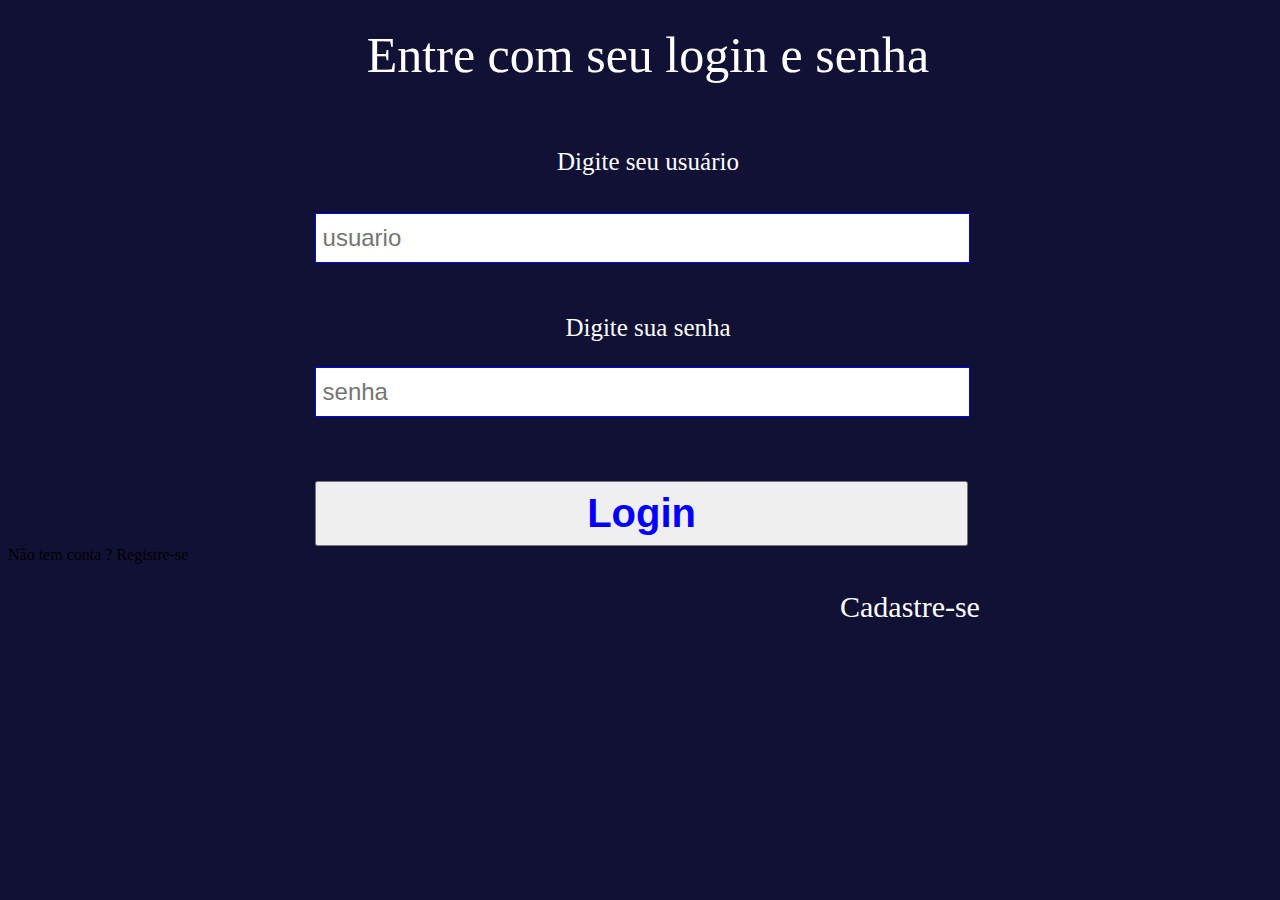
<file: index.html>
<!DOCTYPE html>
<html lang="pt-br">
  <head>
    <meta charset="UTF-8" />
    <meta http-equiv="X-UA-Compatible" content="IE=edge" />
    <meta name="viewport" content="width=device-width, initial-scale=1.0" />
    <link rel="stylesheet" href="login.css" />

    <title>PDV 2.0</title>
  </head>
  <body>
    <main id="telaLogin">
      <header id="cabecalho">Entre com seu login e senha</header>

      <div class="usuario">
        <label for="usuario"></label>
        <p class="digitarUsuario">Digite seu usuário</p>
        <input type="text" id="usuario" name="usuario" placeholder="usuario" />
        <label for="senha"></label>
        <p class="digitarSenha">Digite sua senha</p>
        <input type="text" id="senha" name="senha" placeholder="senha" />
        <button id="btnLogin" type="submit" value="Login" onclick="login()">
          Login
        </button>
        <div id="recuperarSenha" onclick="">Não tem conta ? Registre-se</div>
        <div id="cadastrar" onclick="window.open('cadastro.html','_blank')">
          Cadastre-se
        </div>
      </div>
    </main>

    <script src="login.js"></script>
  </body>
</html>
</file>
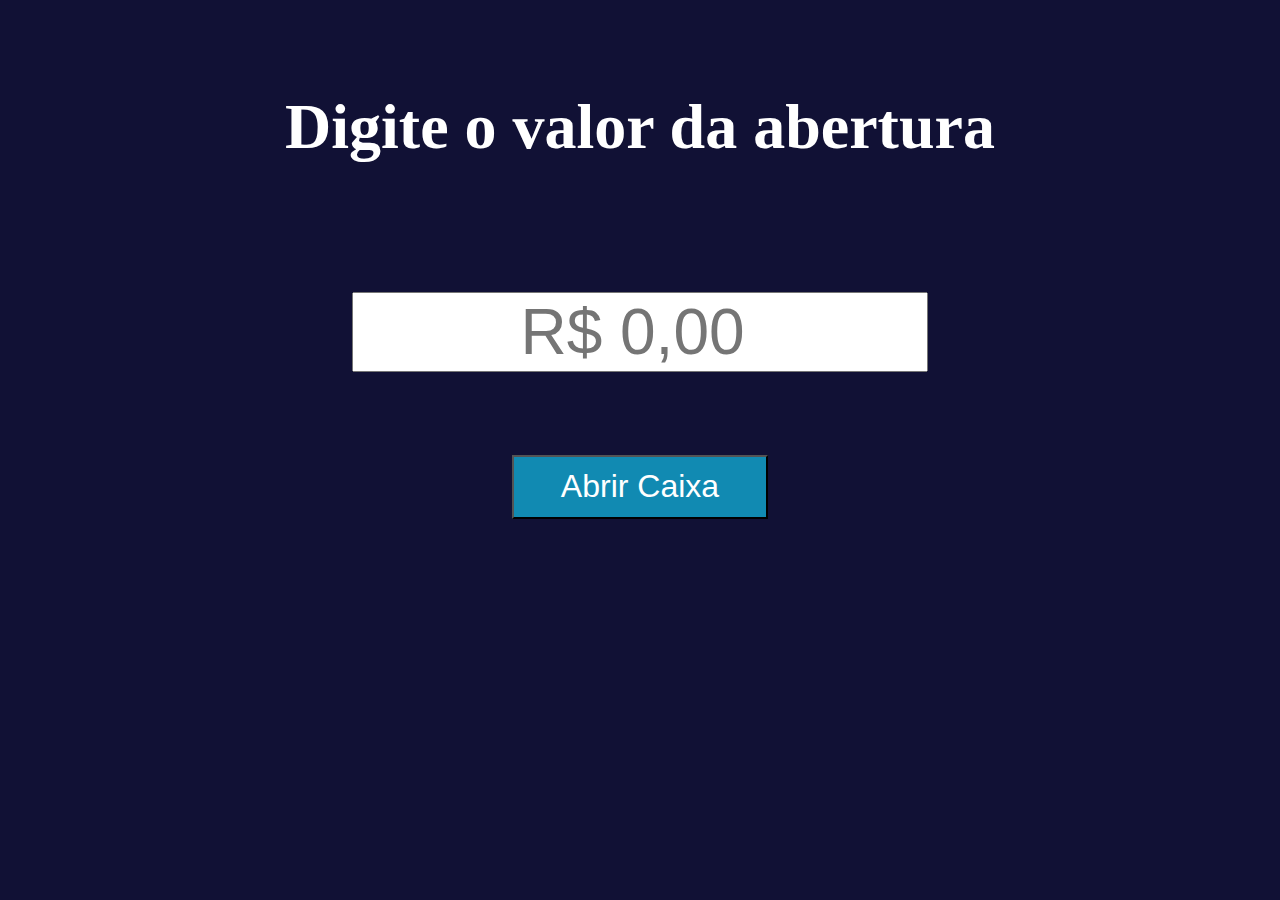
<file: aberturaCaixa.html>
<!DOCTYPE html>
<html lang="pt-br">

<head>
    <meta charset="UTF-8">
    <meta http-equiv="X-UA-Compatible" content="IE=edge">
    <meta name="viewport" content="width=device-width, initial-scale=1.0">
    <link rel="stylesheet" href="aberturaCaixa.css">
    <title>Abertura de Caixa</title>
</head>

<body>

    <h1>Digite o valor da abertura</h1>


    <div>
        <input type="number" placeholder="R$ 0,00">
    </div>

    <div>
        <button onclick="window.open('venda.html', '_self')">Abrir Caixa</button>
    </div>

</body>

</html>
</file>
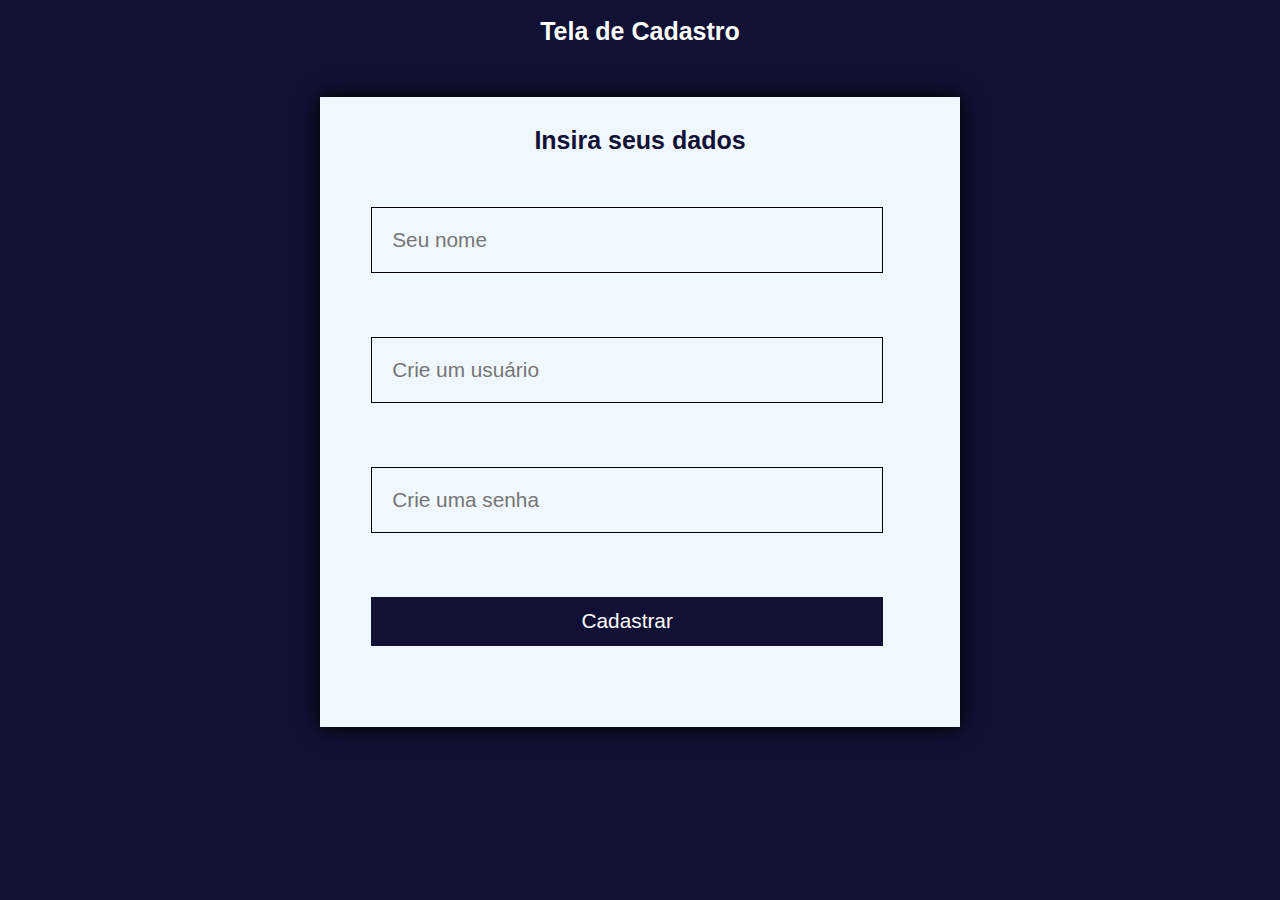
<file: cadastro.html>
<!DOCTYPE html>
<html lang="pt-br">
<head>
    <meta charset="UTF-8">
    <meta http-equiv="X-UA-Compatible" content="IE=edge">
    <meta name="viewport" content="width=device-width, initial-scale=1.0">
    <link rel="stylesheet" href="cadastro.css">
    <title>Tela de Cadastro</title>
</head>
<body>
    <h1>Tela de Cadastro</h1>
    <form action="" class="formulario">
        <h1 class="formulario__titulo">Insira seus dados</h1>
        <label for="" class="formulario_label" id="labelNome"></label>
        <input type="text" class="formulario_input" id="nome" placeholder="Seu nome">

        <label for="" class="formulario_label" id="labelUsuario"></label>
        <input type="text" class="formulario_input" id="usuario" placeholder="Crie um usuário">

        <label for="" class="formulario_label" id="labelSenha"></label>
        <input type="text" class="formulario_input" id="senha" placeholder="Crie uma senha">


        <input type="submit" class="formulario_submit" value="Cadastrar" onclick="cadastrar()">

        
    </form>
    <script  src="/js/cadastro.js"></script>  
    
</body>
</html>
</file>
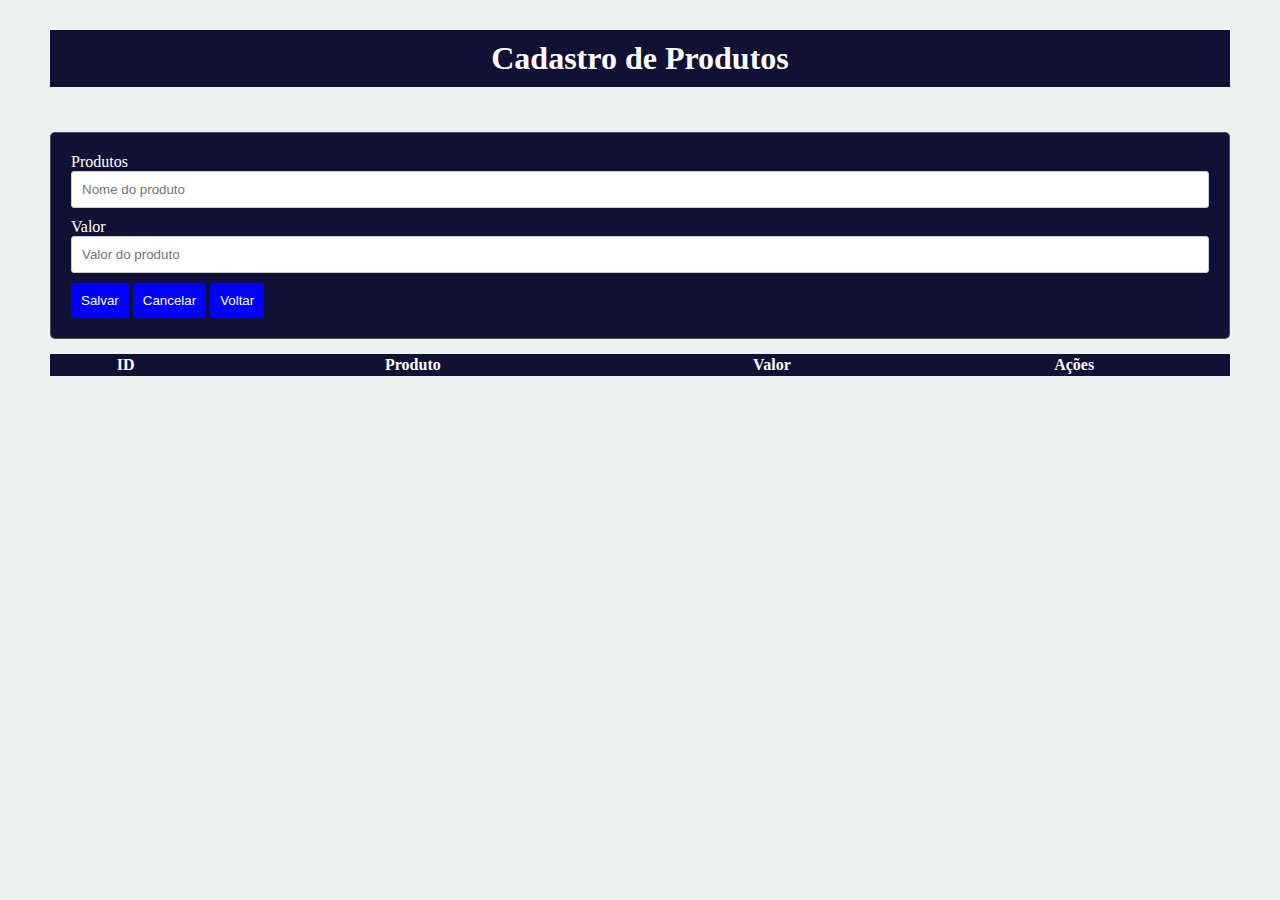
<file: cadastroProduto.html>
<!DOCTYPE html>
<html lang="pt-BR">
<head>
    <meta charset="UTF-8">
    <meta http-equiv="X-UA-Compatible" content="IE=edge">
    <meta name="viewport" content="width=device-width, initial-scale=1.0">
    <link rel="stylesheet" href="cadastroProduto.css">
    <link rel="preconnect" href="https://fonts.googleapis.com">
    <link rel="preconnect" href="https://fonts.gstatic.com" crossorigin>
    
    <title>PDV</title>
</head>
    
<body>
    <main>
        <header>
            <h1>Cadastro de Produtos</h1>

        </header>

        
        <div class="card">
            <div class="lineInput">
                <label for="produtos">Produtos</label>
                <input type="text" id="produtos" placeholder="Nome do produto">
            </div>

            <div class="lineInput">
                <label for="preço">Valor</label>
                <input type="number" id="preço" placeholder="Valor do produto">

            </div>
          
            <button onclick="produto.salvar()" id="btn1">Salvar</button>
            <button onclick="produto.cancelar()">Cancelar</button>
            <button id="voltar" onclick="window.open('venda.html','_self')">Voltar</button>
          
        
        </div>

        <div class="content">
            <table border="1">
                <thead>
                    <th>ID</th>
                    <th>Produto</th>
                    <th>Valor</th>
                    <th>Ações</th>
                </thead>
                <tbody id="tbody">
            
                </tbody>
            </table>
        </div>   
    
    </main>
    <script src="cadastroProduto.js"></script>
</body>

</html>
</file>
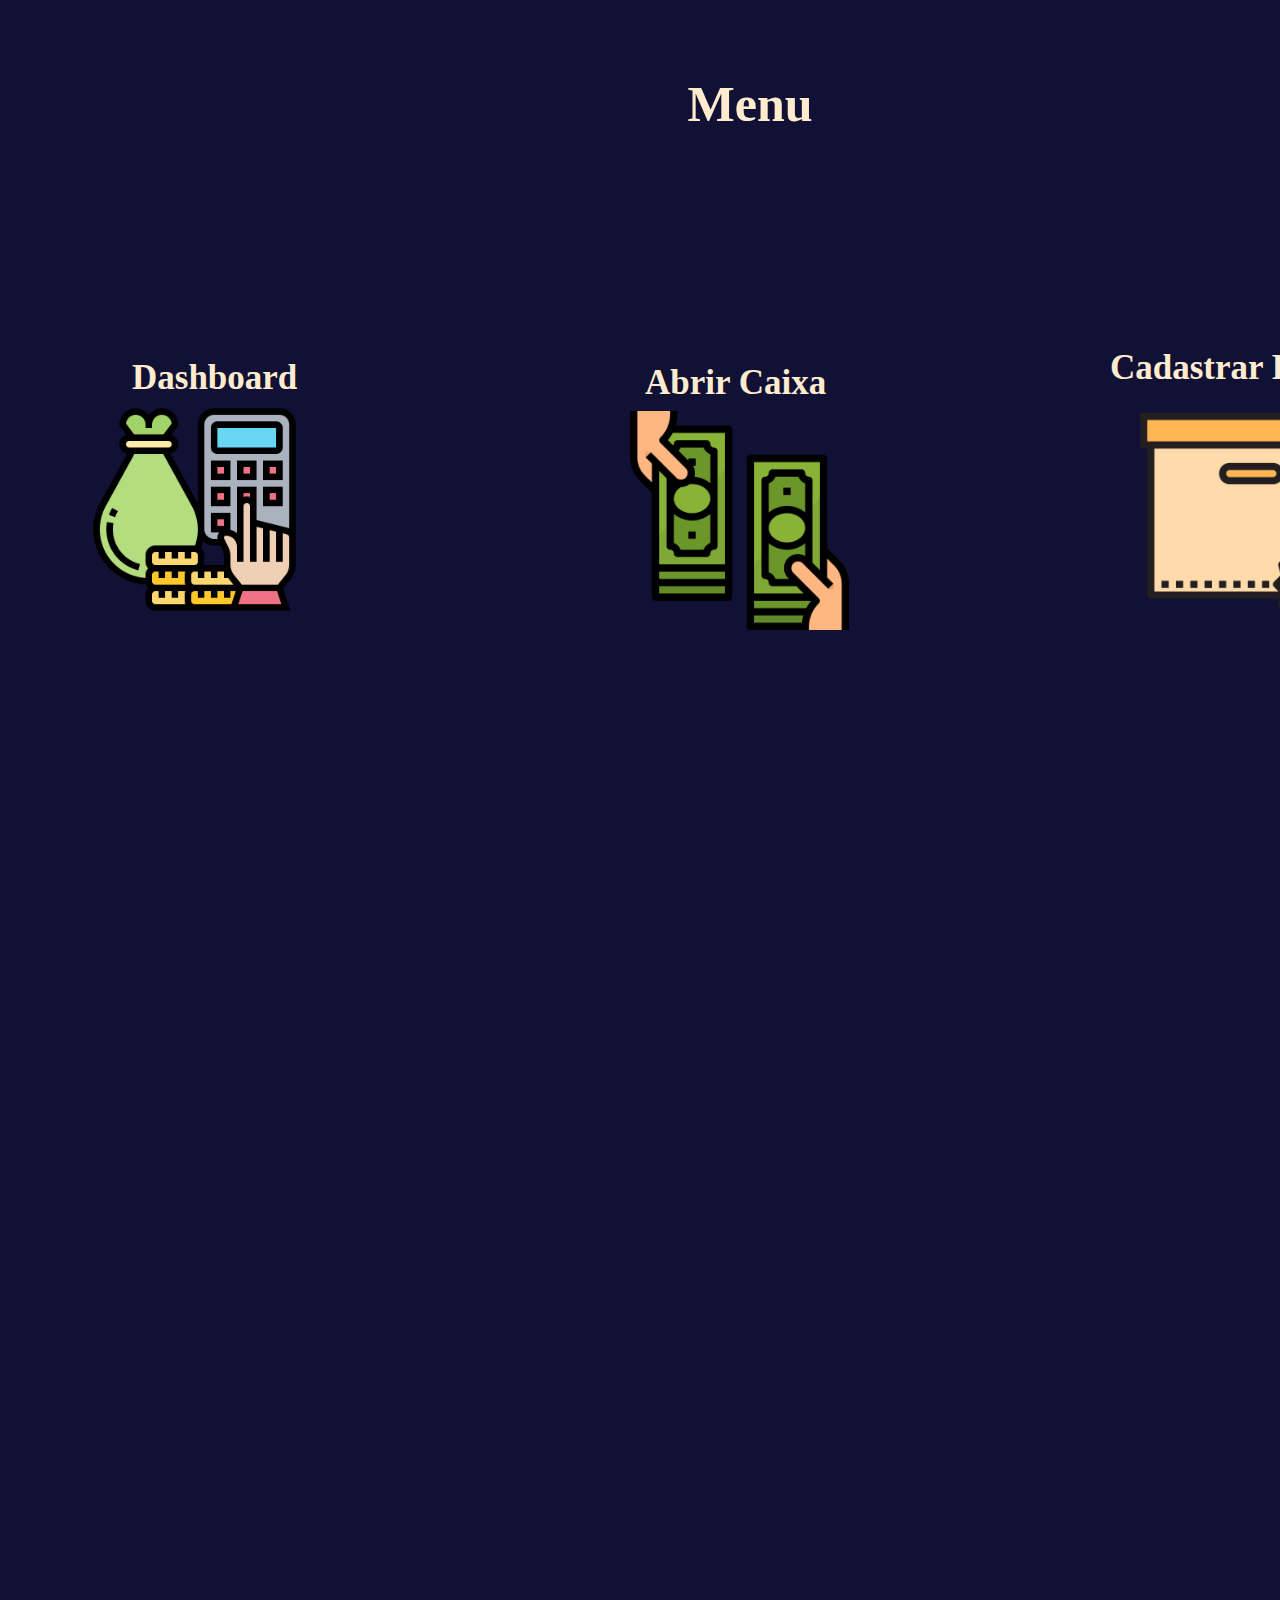
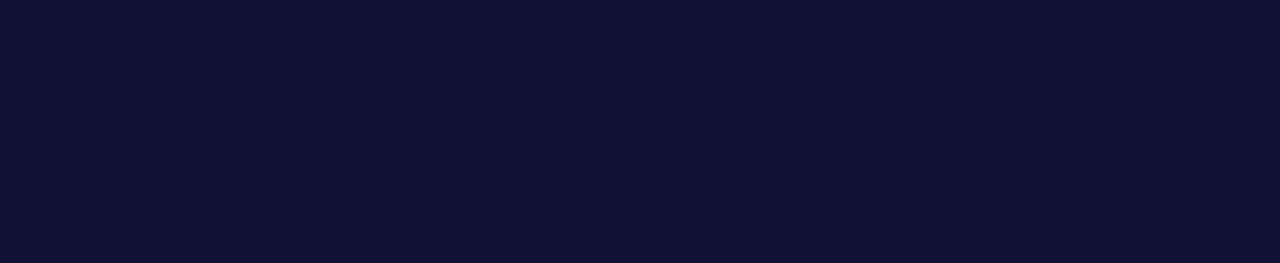
<file: menu.html>
<!DOCTYPE html>
<html lang="pt-br">
<head>
    <meta charset="UTF-8">
    <meta http-equiv="X-UA-Compatible" content="IE=edge">
    <meta name="viewport" content="width=device-width, initial-scale=1.0">
    <link rel="stylesheet" href="css/menu.css">
    <title>Menu</title>
</head>
<body id="menu">
    <main id="telaMenu">
        <h2 id="cabecalho">Menu</h2>

        <div class="financeiro">
            <figcaption>
                <h3 id="txtDashboard">Dashboard</h3>
             
                <figure id="financeiro">
                    <img src="/img/financeiro.png" alt="financeiro">
                </figure>
            </figcaption>
        </div>

        <div class="cadastroProduto">
            <h3 id="cadastrarProduto">Cadastrar Produto</h3>
            <figcaption>
                <figure id="cadastroProduto">
                    <img src="/img/novo-produto.png" alt="Cadastro de produto">
                </figure>
            </figcaption>
        </div>
        
        <div class="aberturaCaixa">
            <h3 id="txtAbrirCaixa">Abrir Caixa</h3>
            <figcaption>
                <figure id="aberturaCaixa">
                    <img src="/img/troca-de-dinheiro.png" alt="Abertura de Caixa">
                </figure>
            </figcaption>
        </div>

    </main>
    <script src=""></script>
</body>
</html>
</file>
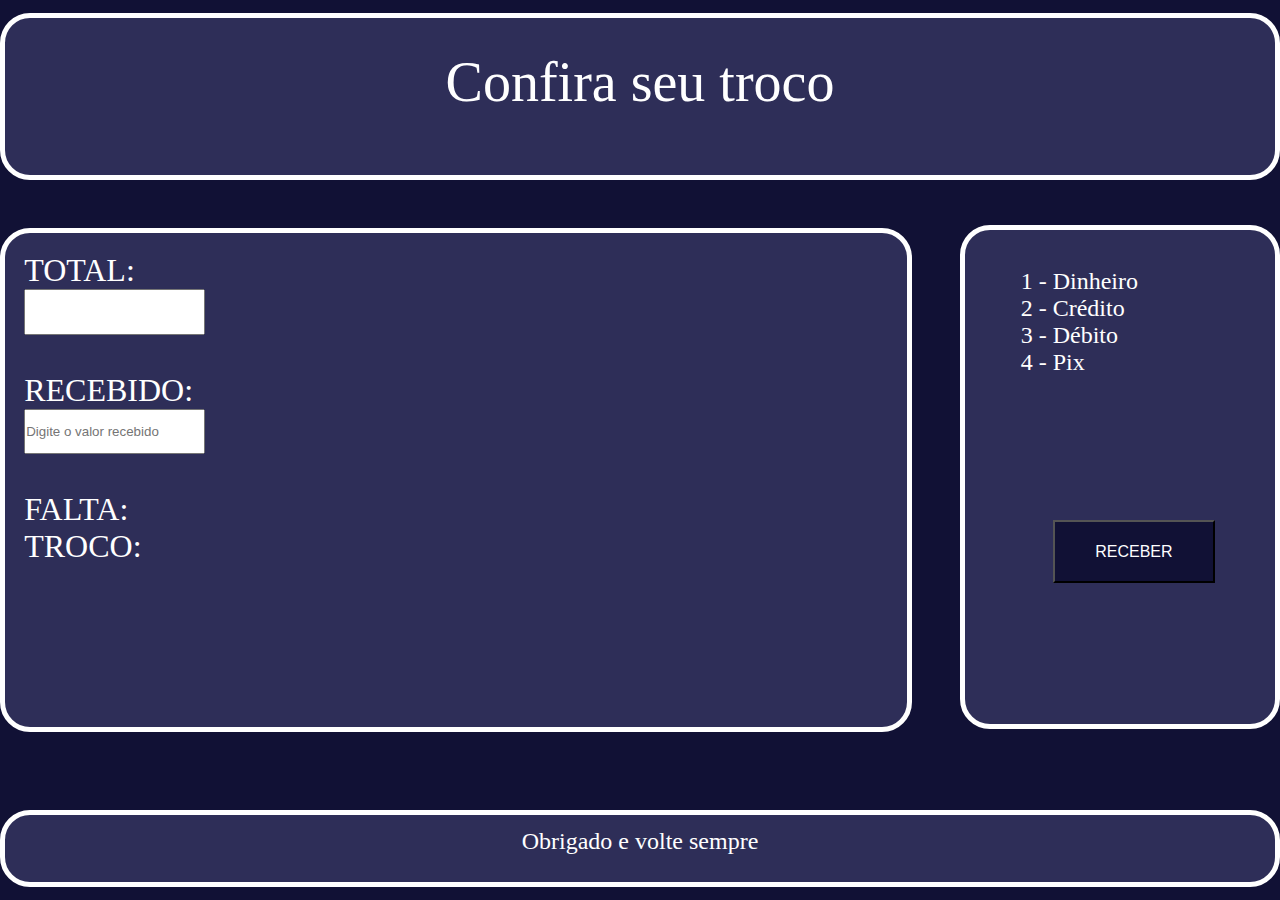
<file: pagar.html>
<!DOCTYPE html>
<html lang="en">
  <head>
    <meta charset="UTF-8" />
    <meta http-equiv="X-UA-Compatible" content="IE=edge" />
    <meta name="viewport" content="width=device-width, initial-scale=1.0" />
    <link rel="stylesheet" href="pagar.css" />
    <title>Forma de pagamento</title>
  </head>
  <body>
    <div id="container">
      <header>
        <p>Confira seu troco</p>
      </header>
      <main>
        <div id="dadosRecebimento">
          <label for="total">TOTAL:</label>
          <input type="number" id="total" value="total" name="total"></br>

          <label for="">RECEBIDO:</label>
          <input
            type="number"
            id="recebido"
            placeholder="Digite o valor recebido"
            value="receber"
            name="receber"
          /></br>
          <div>
            FALTA:
            <p id="faltante"></p>
          </div>
          

          <div class="troco">TROCO:
            <p id="troco"></p>
          </div>

        </div>
      </main>
      <aside>
        <ul>
          <li>1 - Dinheiro</li>
          <li>2 - Crédito</li>
          <li>3 - Débito</li>
          <li>4 - Pix</li>
        </ul></br>
        <div>
          <button type="submit" onclick="receber()">RECEBER</button>
        </div>
        </aside>
      <footer>
        <p id="agradecimento">Obrigado e volte sempre</p>
      </footer>
    </div>
    <script src="pagar.js"></script>
  </body>
</html>
</file>
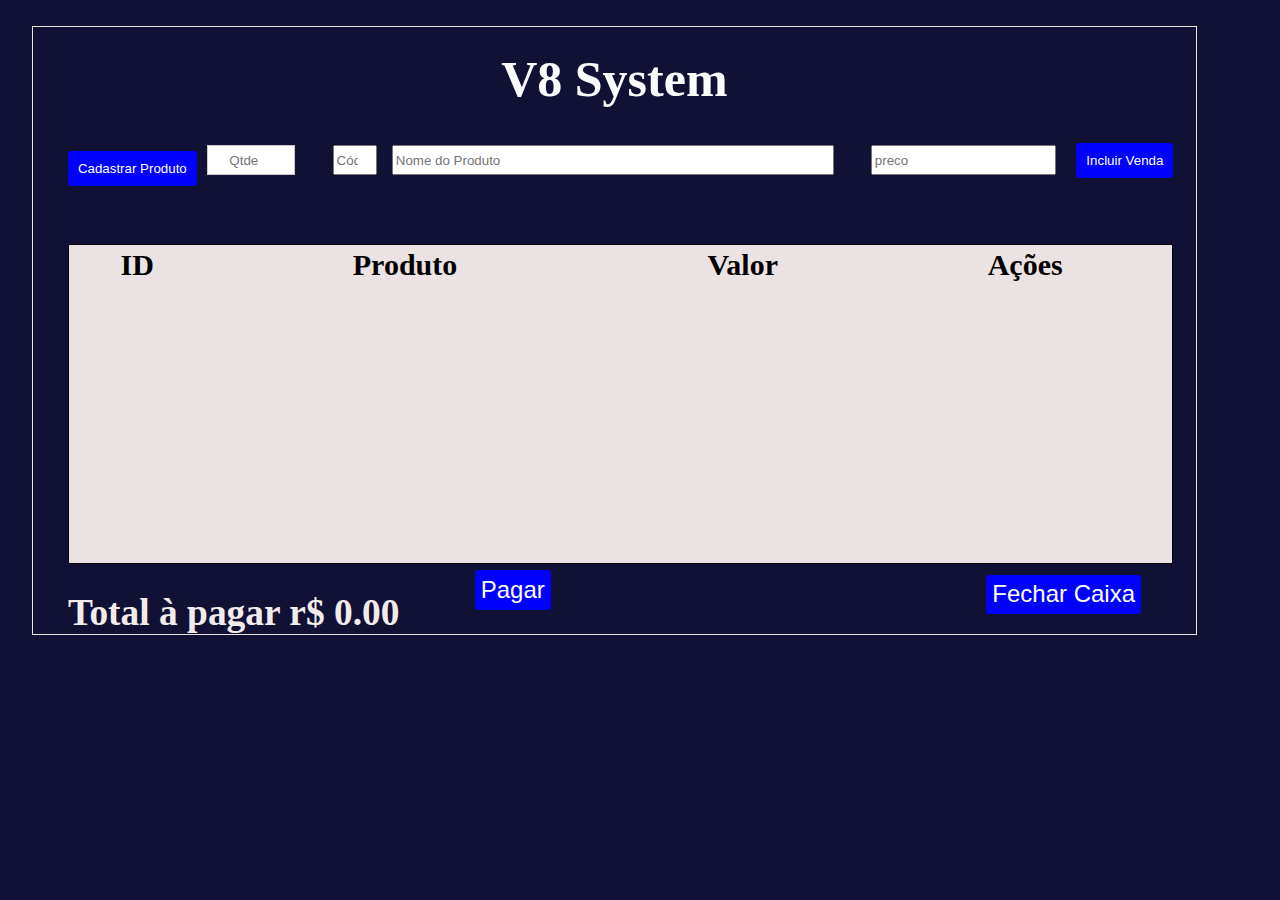
<file: venda.html>
<!DOCTYPE html>
<html lang="pt-BR">
<head>
    <meta charset="UTF-8">
    <meta http-equiv="X-UA-Compatible" content="IE=edge">
    <meta name="viewport" content="width=device-width, initial-scale=1.0">
    <link rel="stylesheet" href="venda.css">
    <link rel="preconnect" href="https://fonts.googleapis.com">
    <link rel="preconnect" href="https://fonts.gstatic.com" crossorigin>
    
    <title>PDV</title>
</head>
<body>
    <main>
        <section>
            <header id="nomeSistema">
                <h1>V8 System</h1>
            </header>

            <div id="codigoQuantidade">

                <label for="quantidade"></label>
                <input type="number" name="quantidade" id="quantidade" placeholder="Qtde">

                <label for="codigo"></label>
                <input type="number" name="codigo" id="codigo" placeholder="Código">
                
                <input type="text" name="produto" id="nomeProduto" placeholder="Nome do Produto">
                
                <input type="number" name="preco" id="preco" placeholder="preco">
                
                <button id="adiciona" value="Adicionar" onclick= "incluirVenda()">Incluir Venda</button>
              

               
            </div>
                
            <div id="botao">
                <button id="cadastrar" value="Cadastrar" onclick="window.open('cadastroProduto.html','_blank')">
                    Cadastrar Produto</button>
            </div>
            

          
        </section>

        <div class="content">
            <table  id="tabela">
                <thead id="coluna">
                    <th id="id">ID</th>
                    <th id="produto">Produto</th>
                    <th id="valor">Valor</th>
                    <th id="acoes">Ações</th>
                </thead>
                <tbody id="corpo">
            
                </tbody>
            </table>
            
        </div>   

        <div>
            <button id="pagar" value="pagar">Pagar</button>
        </div>
        <div>
            <button id="btnFecharCaixa" value="fecharCaixa">Fechar Caixa</button>
        </div>

        
        
    </main>

    <script src="venda.js"></script>  
</body>
<footer>
    <h3 id="totalPagar">Total à pagar r$ 0.00</h3>
  
</footer>
</html>
</file>
<file: login.css>
body{
    width: 100%;
    background-color: #111135;
 
   
}



#cabecalho {
    
    text-align: center;
    margin-top: 2%;
    font-size: 50px;
    color:white;
}


#usuario {

    text-align: center;
    width: 50%;
    border: #0000FF 1px solid;
    margin-left: 24%;
    margin-top: 1%;
    padding: 0.5%;
}

#senha {
    display: flex;
    text-align: center;
    justify-content: center;
    width: 50%;
    border: #0000FF 1px solid;
    margin-left: 24%;
    margin-top: 2%;
    padding: 0.5%;
}

input{
    justify-content: center;
    justify-items: center;
    width: 30px;
    height: 35px;
    font-size: 1.5rem;

}

#btnLogin {
    position: relative;
    width: 51%;
    height: 65px;
    margin-left: 24%;
    margin-top: 5%;
 
    color:#0000FF;
    font-weight: bold;
    font-size: 2.5rem;
    cursor: pointer;
}
.login {
    background-color: white;
}

.digitarUsuario {
    margin-top: 5%;
    text-align: center;
    font-size: 25px;
    color:white;
}

.digitarSenha {
    text-align: center;
    font-size: 25px;
    padding-top: 2%;
    color: white;
}

h3#txtCadastrar{
    padding-top: 1%;
    padding-left: 63%;
    color: bisque;
}

#cadastrar {
    font-size: 30px;
    color: white;
    padding-top: 2%;
    margin-left: 65%;
    cursor: pointer;
  
}


@media screen and (min-width:300px) and (max-width:450px) {
    body {
        background-color: #111135;
    } 
   
    
    #cabecalho {
        text-align: center;
        margin-top: 5%;
        font-size: 22px;
        color:white;
    }
   
    .digitarUsuario {
        font-size: 23px;
        margin-top:15%;
        
    } 

    #usuario {
        width: 80%;
        height: 40px;
        margin-left: 10%;
    }
    .digitarSenha {
        font-size: 23px;
      
    }

    #senha {
        width: 80%;
        height: 40px;
        margin-left: 10%;
    }

    #btnLogin {
        width: 80%;
        height: 50px;
        margin-left: 10%;
        margin-top: 20%;
    }

    #cadastrar {
        font-size: 16px;
    }

}

@media screen and (min-width: 451px) and (max-width:800px) {
    body {
        background-color: rebeccapurple;
    }
    #cabecalho {
        text-align: center;
        margin-top: 15%;
        font-size: 30px;
        color:white;
    }
    .digitarUsuario {
        font-size: 29px;
        margin-top:15%;
        
    } 
    #usuario {
        width: 90%;
        height: 40px;
        margin-left: 1%;
    }
    .digitarSenha {
        font-size: 29px;
      
    }
    #senha {
        width: 90%;
        height: 40px;
        margin-left: 1%;
    }
    #btnLogin {
        width: 90%;
        height: 50px;
        margin-left: 1%;
        margin-top: 20%;
    }

    #cadastrar {
        font-size: 25px;
    }
    
}

@media screen and (min-width:801px) and (max-width:1200px) {
    body {
        background-color: rgb(36, 41, 39);
    }
    #cabecalho {
        text-align: center;
        margin-top: 15%;
        font-size: 55px;
        color:white;
    }
    .digitarUsuario {
        font-size: 45px;
        margin-top:20%;
        
    } 
    #usuario {
        width: 90%;
        height: 70px;
        margin-left: 4%;
    }
    .digitarSenha {
        font-size: 45px;
      
    }
    #senha {
        width: 90%;
        height: 70px;
        margin-left: 4%;
    }
    #btnLogin {
        width: 90%;
        height: 70px;
        margin-left: 4%;
        margin-top: 20%;
    }

    #cadastrar {
        font-size: 50px;
    }
    
}
</file>
<file: aberturaCaixa.css>
*{
    margin: 0;
    padding: 0;
    box-sizing: border-box;
}

body {
    background-color: #111135;
    width: 100%;
}

h1 {
    color: white;
    text-align: center;
    margin: 7% auto;
    font-size: 4.0rem;
}

div {
    justify-content: center;
    text-align: center;
    margin-top: 3%;
}

input {
    margin-top: 3%;
    width: 45%;
    height: 5.0rem;
    text-align: center;
    font-size: 4.0rem;
}

button {
    margin-top: 3.5%;
    width: 20%;
    height: 4.0rem;
    font-size: 2.0rem;
    color: white;
    background-color: #118ab2;
    cursor: pointer;
    
}
</file>
<file: cadastro.css>
* {
  box-sizing: border-box;
}
body {
  width: 100%;
  margin: 0;
  font-family: sans-serif;
  background-color: #111135;
}
h1 {
  text-align: center;
  font-size: 25px;
  color: white;
}
.formulario__titulo {
  text-align: center;
  font-size: 25px;
  color: #111135;
}

.formulario {
  width: 50%;
  height: 630px;
  background-color: aliceblue;
  margin: auto;
  margin-top: 4%;
  padding-top: 1%;
  box-shadow: 0 0 20px 1px;
  position: relative;
}
.formulario__titulo {
  text-align: center;
}
.formulario_label,
.formulario_input,
.formulario_submit {
  display: block;
  width: 80%;
  margin-left: 8%;
  font-size: 1.3rem;
}

.formulario_input {
  border: 1px solid black;
  background: transparent;
  padding: 20px;
  margin-top: 8%;
  margin-bottom: 10%;
}

.formulario_label {
  padding-left: 3%;
  position: absolute;

  z-index: -20;
  background: transparent;
}

.formulario_submit {
  background-color: #111135;
  padding: 2%;
  color: white;
  cursor: pointer;
  border: none;
}

@media screen and (min-width: 300px) and (max-width: 450px) {
  body {
    background-color: #111135;
  }
  h1 {
    text-align: center;
    font-size: 25px;
    margin-top: 12%;
    color: white;
  }
  .formulario__titulo {
    text-align: center;
    font-size: 25px;
    margin-top: 12%;
    color: #111135;
  }
  .formulario {
    width: 85%;
    height: 350px;
    background-color: rgb(180, 199, 216);
    margin: auto;
    margin-top: 15%;
    padding-top: 1%;
    box-shadow: 0 0 20px 1px;
    position: relative;
  }
  .formulario__titulo {
    text-align: center;
    font-size: 28px;
    margin-top: 8%;
  }
  .formulario_label,
  .formulario_input,
  .formulario_submit {
    display: block;
    width: 80%;
    height: 10%;
    margin-top: 5%;
    margin-left: 9.5%;
    font-size: 1.3rem;
  }

  .formulario_input {
    border: 1px solid rgb(10, 10, 10);
    background: transparent;
    padding: 20px;
    margin-top: 8%;
    margin-bottom: 10%;
  }

  .formulario_label {
    padding-left: 3%;
    position: absolute;

    z-index: -20;
    background: transparent;
  }

  .formulario_submit {
    background-color: #111135;
    padding: 2%;
    color: white;
    cursor: pointer;
    border: none;
  }
}

@media screen and (min-width: 451px) and (max-width: 800px) {
  body {
    background-color: rgb(36, 110, 206);
  }
  h1 {
    text-align: center;
    font-size: 25px;
    margin-top: 12%;
    color: black;
  }
  .formulario {
    width: 85%;
    height: 550px;
    background-color: rgba(196, 203, 209, 0.836);
    margin: auto;
    margin-top: 25%;
    padding-top: 1%;
    box-shadow: 0 0 20px 1px;
    position: relative;
  }
  .formulario__titulo {
    text-align: center;
    font-size: 28px;
    margin-top: 8%;
    color: black;
  }
  .formulario_label,
  .formulario_input,
  .formulario_submit {
    display: block;
    width: 80%;
    height: 12%;
    margin-top: 5%;
    margin-left: 9.5%;
    font-size: 1.3rem;
  }

  .formulario_input {
    border: 1px solid rgb(10, 10, 10);
    background: transparent;
    padding: 20px;
    margin-top: 8%;
    margin-bottom: 10%;
  }

  .formulario_label {
    padding-left: 3%;
    position: absolute;

    z-index: -20;
    background: transparent;
  }

  .formulario_submit {
    background-color: #111135;
    margin-top: 15%;
    padding: 2%;
    color: white;
    cursor: pointer;
    border: none;
  }
}

@media screen and (min-width: 801px) and (max-width: 1200px) {
  body {
    background-color: #111135;
  }
  h1 {
    text-align: center;
    font-size: 65px;
    margin-top: 10%;
    color: wheat;
  }
  .formulario {
    width: 90%;
    height: 850px;
    background-color: rgba(196, 203, 209, 0.836);
    margin: auto;
    margin-top: 10%;
    padding-top: 1%;
    box-shadow: 0 0 20px 1px;
    position: relative;
  }
  .formulario__titulo {
    text-align: center;
    font-size: 48px;
    margin-top: 8%;
    color: black;
  }
  .formulario_label,
  .formulario_input,
  .formulario_submit {
    display: block;
    width: 80%;
    height: 12%;
    margin-top: 5%;
    margin-left: 9.5%;
    font-size: 1.3rem;
  }

  .formulario_input {
    border: 1px solid rgb(10, 10, 10);
    background: transparent;
    padding: 20px;
    margin-top: 8%;
    margin-bottom: 10%;
  }

  .formulario_label {
    padding-left: 3%;
    position: absolute;

    z-index: -20;
    background: transparent;
  }

  .formulario_submit {
    background-color: #111135;
    font-size: 55px;
    margin-top: 15%;
    padding: 2%;
    color: white;
    cursor: pointer;
    border: none;
  }
}
</file>
<file: cadastroProduto.css>
* {
  margin: 0;
}

body {
  font-family: "Sanchez", serif;
  background-color: #eaf3f0;
}
header {
  background-color: #111135;
  padding: 10px;
  color: white;
  text-align: center;
}

main {
  padding: 30px 50px;
}

.card {
  background-color: #111135;
  padding: 20px;
  border: 1px solid rgba(126, 121, 113, 0.548);
  margin-top: 45px;
  border-radius: 5px;
}

.lineInput {
  display: grid;
  margin-bottom: 10px;
  color: white;
}

input {
  padding: 10px;
  border-radius: 3px;
  border: 1px solid #ccc;
  outline: 0;
}
input#voltar {
  border: 0;
  padding: 10px;
  margin-left: 96%;

  outline: 0;
  background-color: #0000ff;
  color: #fff;
  border-radius: 3px;
  font-weight: lighter;
  transition: all ease 0.4s;
}

button {
  border: 0;
  padding: 10px;
  outline: 0;
  background-color: #0000ff;
  color: #fff;
  border-radius: 3px;
  font-weight: lighter;
  transition: all ease 0.4s;
  cursor: pointer;
}
button:hover {
  background-color: #bd9eda;
}

.content {
  margin-top: 15px;
}

table {
  border: 1px solid #111135;
  border-collapse: collapse;
  width: 100%;
  text-align: center;
}

table th {
  background-color: #111135;
  color: white;
}

table td img {
  width: 20px;
}
</file>
<file: css/menu.css>
*{
    margin: 0;
    padding: 0;
}

body {
    box-sizing: border-box;
    display: flex;
    background-color:#111135 ;
    width: 300%;
    height: 100%;
   
}
h2 {
   
    margin-top: 5%;
    text-align: center;
    font-size: 50px;
    color: blanchedalmond;
}
h3 {
    color: blanchedalmond;
}

img {
    margin-top: 0.5%;
    margin-left: -1%;
    width: 15%;
    height: 15%;
}


#txtDashboard {
    margin-left: 4%;
    font-size: 35px;
}
.financeiro {
    margin-left: 5%;
    margin-top: 15%;
    cursor: pointer;
}


#financeiro {
    margin-left: 2%;
}
.cadastroProduto {
    width: 1500px;
    height: 1500px;
    margin-left: 74%;
    margin-top: -18%;
    cursor: pointer;
    
}

#cadastroProduto {
    margin-left: 3%;
    padding-top: 1%;
}
#cadastrarProduto {
    font-size: 35px;
}

.aberturaCaixa {
    margin-left: 43%;
    margin-top:-99%;
    cursor: pointer;

}
#txtAbrirCaixa {
    font-size: 35px;
}

#aberturaCaixa {
    width: 1460px;
    height: 1460px;
  
}
</file>
<file: pagar.css>
* {
  margin: 0;
  padding: 0;
  box-sizing: border-box;
}

body {
  background-color: #111135;
}

#container {
  display: grid;
  grid-template-columns: 3fr 1fr;
  grid-template-rows: 20vh 70vh 10vh;
  grid-template-areas:
    "h h"
    "m a" "f f";
}
header {
  background-color: #2e2e58;
  color: white;
  font-size: 3.5rem;
  justify-content: center;
  text-align: center;
  padding-top: 2.5%;
  border-radius: 30px;
  border: 5px solid white;
  grid-area: h;
  margin-top: 1%;
}

main {
  color: white;
  font-size: 2rem;
  background-color: #2e2e58;
  width: 95%;
  height: 80%;
  margin-top: 5%;
  grid-area: m;
  border: 5px solid white;
  display: flex;

  padding: 2%;
  border-radius: 30px;
}

button {
  font-size: 1rem;
  margin-top: 310%;
  margin-left: -105%;
  height: 15%;
  width: 200%;
  background-color: #111135;
  color: white;
  transition: all ease 0.4s;
  cursor: pointer;
}
button:hover {
  background-color: #0000ff;
}

aside {
  display: flex;
  justify-content: center;
  border: 5px solid white;
  font-size: 1.5rem;
  color: white;
  background-color: #2e2e58;
  margin-top: 14%;
  height: 80%;
  grid-area: a;
  padding: 12%;
  border-radius: 30px;
}

li {
  list-style-type: none;
  cursor: pointer;
}
li:hover {
  background-color: #0000ff;
}
footer {
  justify-content: center;
  display: flex;
  font-size: 1.5rem;
  background-color: #2e2e58;
  color: white;
  padding-top: 1%;
  grid-area: f;
  border-radius: 30px;
  border: 5px solid white;
  margin-bottom: 1%;
}

input {
  display: flex;
  height: 10%;
}
</file>
<file: venda.css>
* {
  margin: 0;
  box-sizing: border-box;
}

body {
  margin-left: 2.5%;
  margin-top: 2%;
  width: 91%;

  background-color: #111135;
  border: solid 1px rgb(235, 229, 229);
}

header h1 {
  text-align: center;
  color: rgb(252, 252, 252);
  margin-top: 2%;
  font-size: 50px;
}

div#codigoQuantidade {
  margin-top: 3%;
  margin-left: 5%;
}

input#codigo {
  margin-left: 3%;
  text-align: center;
  color: rgba(148, 76, 43, 0.651);
  width: 4%;
  height: 30px;
}

input#quantidade {
  text-align: center;
  margin-left: 10.5%;
  width: 8%;
  height: 30px;

  border: 1px solid #ccc;
  outline: 0;
}

#preco {
  margin-left: 5%;
  height: 30px;
}

#botao {
  display: flex;
}

#cadastrar {
  cursor: pointer;
  margin-left: 3%;
  margin-top: -2.3%;
  border: 0;
  padding: 10px;
  outline: 0;
  background-color: #0000ff;
  color: #fff;
  border-radius: 3px;
  font-weight: lighter;
  transition: all ease 0.4s;
}

button:hover#cadastrar {
  background-color: #bd9eda;
}

#adiciona {
  cursor: pointer;
  margin-left: 1.5%;
  border: 0;
  padding: 10px;
  outline: 0;
  background-color: #0000ff;
  color: #fff;
  border-radius: 3px;
  font-weight: lighter;
  transition: all ease 0.4s;
}

button:hover#adiciona {
  background-color: #bd9eda;
}

#nomeProduto {
  margin-left: 5%;
  width: 40%;
  height: 30px;
}

.content {
  display: flex;
  width: 95%;
  height: 20rem;
  background-color: rgb(235, 227, 227);
  border: 1px solid black;
  margin-left: 3%;
  margin-top: 5%;
}

#tabela {
  width: 100%;
  font-size: 30px;
}

#coluna {
  width: 100%;
  height: 20px;
  padding-left: 30%;
}

#btnFecharCaixa {
  display: flex;
  cursor: pointer;
  background-color: #0000ff;
  color: white;
  font-size: 1.5rem;
  border: 0;
  padding: 0.5%;
  outline: 0;
  margin-top: -3%;
  margin-left: 86.9%;
  border-radius: 3px;
  font-weight: lighter;
  transition: all ease 0.4s;
}

button:hover#btnFecharCaixa {
  background-color: #bd9eda;
}

#pagar {
  cursor: pointer;
  background-color: #0000ff;
  color: white;
  font-size: 1.5rem;
  border: 0;
  padding: 0.5%;
  outline: 0;
  position: relative;
  margin-top: 0.5%;
  margin-left: 35%;
  border-radius: 3px;
  font-weight: lighter;
  transition: all ease 0.4s;
}

button:hover#pagar {
  background-color: #bd9eda;
}

#coluna {
  padding: 15% 0;
}

footer {
  display: flex;
  position: relative;
  margin-top: -2%;
  font-size: 2rem;
  color: rgb(243, 235, 235);
  margin-left: 3%;
}

@media screen and (max-width: 1400px) {
  #nomeProduto {
    margin-left: 1%;
  }

  #btnFecharCaixa {
    margin-left: 84%;
  }
}

@media screen and (max-width: 1300px) {
  #nomeProduto {
    margin-right: -2%;
  }

  #btnFecharCaixa {
    margin-left: 82%;
  }

  #pagar {
    margin-left: 38%;
  }
}

@media screen and (max-width: 1200px) {
  #cadastrar {
    margin-top: -3%;
  }

  input#quantidade {
    width: 6%;
    margin-left: 15%;
  }

  #nomeProduto {
    width: 36.5%;
  }

  #btnFecharCaixa {
    margin-left: 84%;
  }

  #pagar {
    margin-left: 43%;
  }
}

@media screen and (max-width: 1100px) {
  #cadastrar {
    margin-top: -3.5%;
  }

  #nomeProduto {
    width: 36.5%;
  }

  input#quantidade {
    width: 4%;
    margin-left: 14%;
  }

  #btnFecharCaixa {
    margin-left: 82%;
  }

  #pagar {
    margin-left: 43%;
  }
}

@media screen and (max-width: 1000px) {
  #codigoQuantidade {
    display: flex;
    margin-left: 5%;
  }

  #adiciona {
    margin-right: 5%;
  }

  #cadastrar {
    margin-top: -5.5%;
  }

  #btnFecharCaixa {
    margin-left: 78.5%;
  }

  #pagar {
    margin-top: 3%;
    margin-left: 43%;
  }

  #preco {
    margin-right: 2%;
  }
}
</file>
